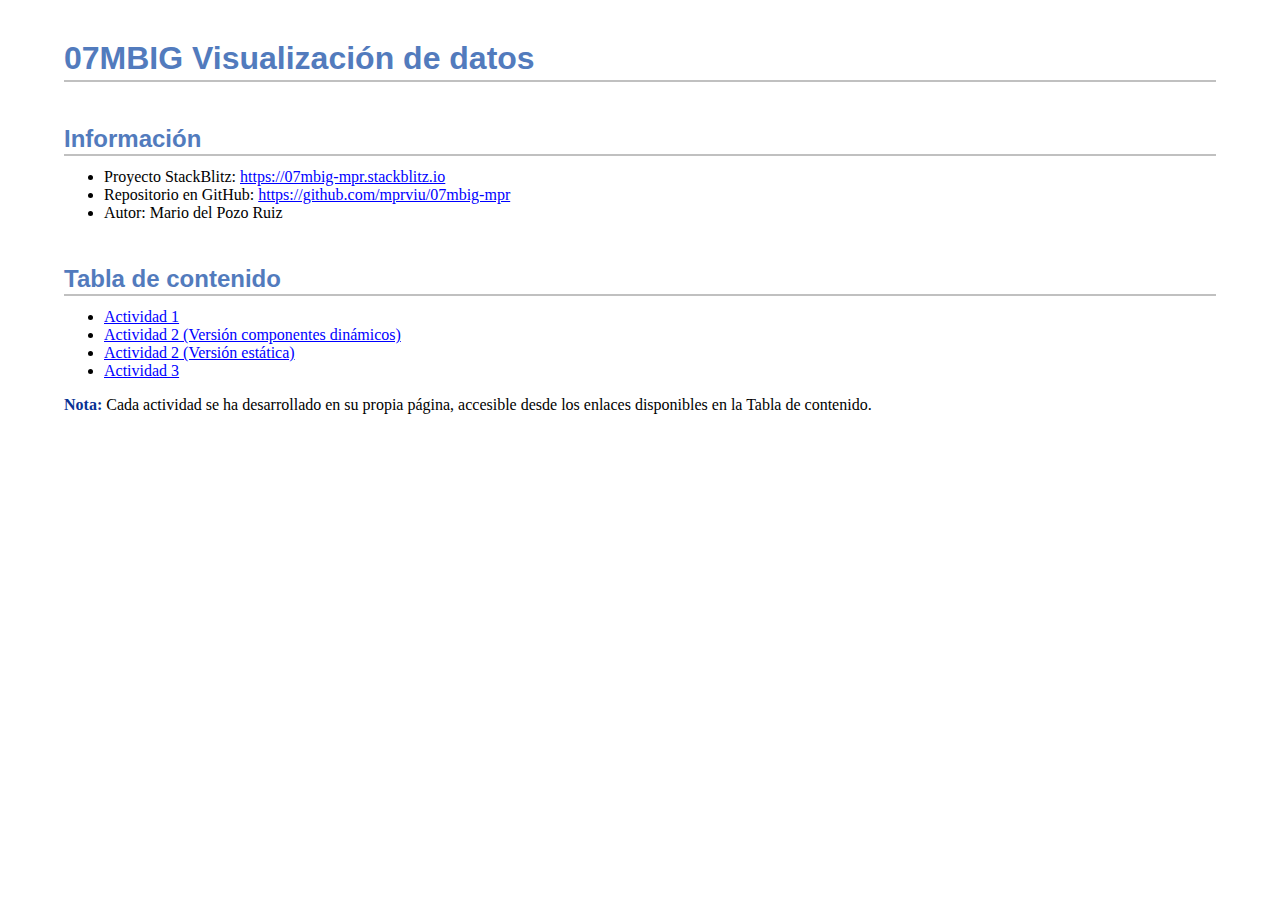
<file: index.html>
<html>

<head>
  <meta charset="UTF-8">
  <link rel="stylesheet" type="text/css" href="styles.css">
</head>

<body>

  <h1>07MBIG Visualización de datos</h1>

  <h2>Información</h2>

  <ul>
    <li>Proyecto StackBlitz: <a href="https://07mbig-mpr.stackblitz.io" target="_blank">https://07mbig-mpr.stackblitz.io</a></li>
    <li>Repositorio en GitHub: <a href="https://github.com/mprviu/07mbig-mpr" target="_blank">https://github.com/mprviu/07mbig-mpr</a></li>
    <li>Autor: Mario del Pozo Ruiz</li>
  </ul>
  
  <h2>Tabla de contenido</h2>

  <ul>
    <li><a href="ag01.html" target="_blank">Actividad 1</a></li>
    <li><a href="ag02.html" target="_blank">Actividad 2 (Versión componentes dinámicos)</a></li>
    <li><a href="ag02-static.html" target="_blank">Actividad 2 (Versión estática)</a></li>
    <li><a href="ag03.html" target="_blank">Actividad 3</a></li>
  </ul>

  <strong>Nota:</strong> Cada actividad se ha desarrollado en su propia página, accesible desde los enlaces disponibles en la Tabla de contenido.
  
</body>

</html>
</file>
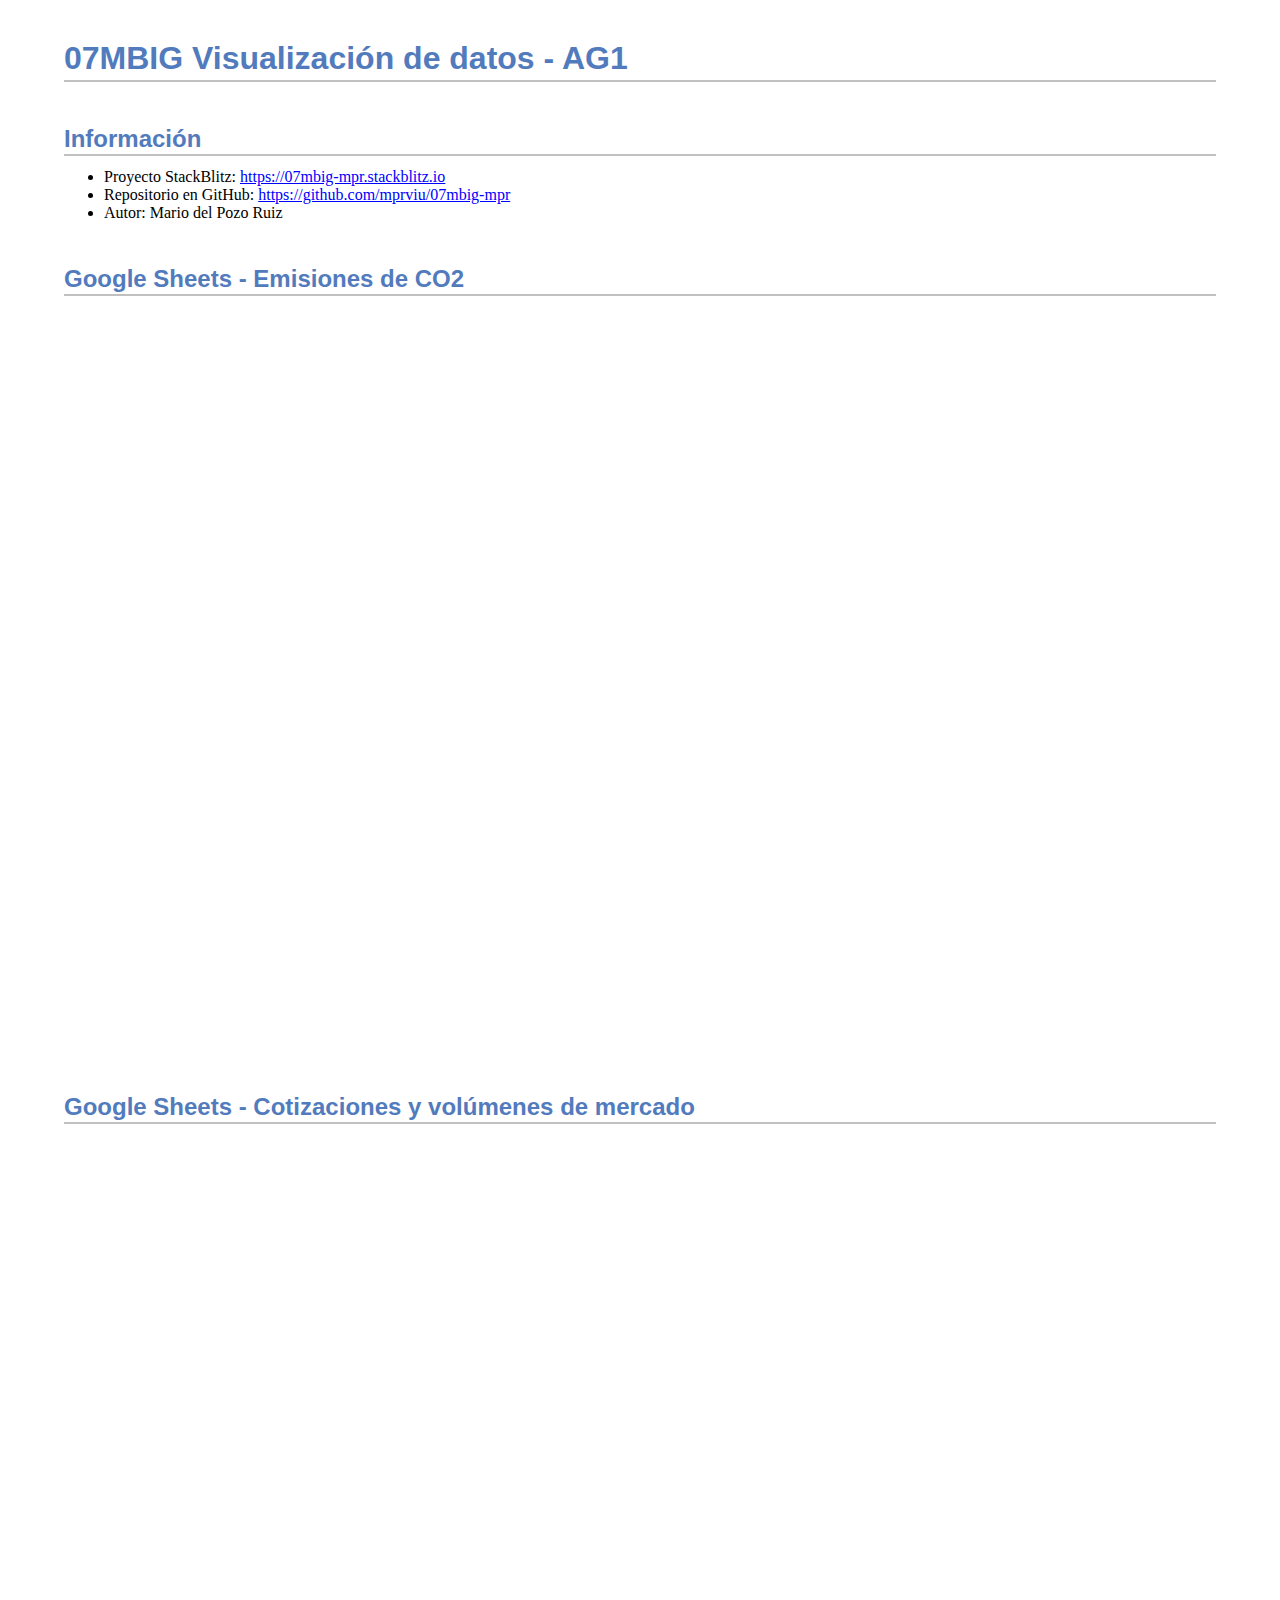
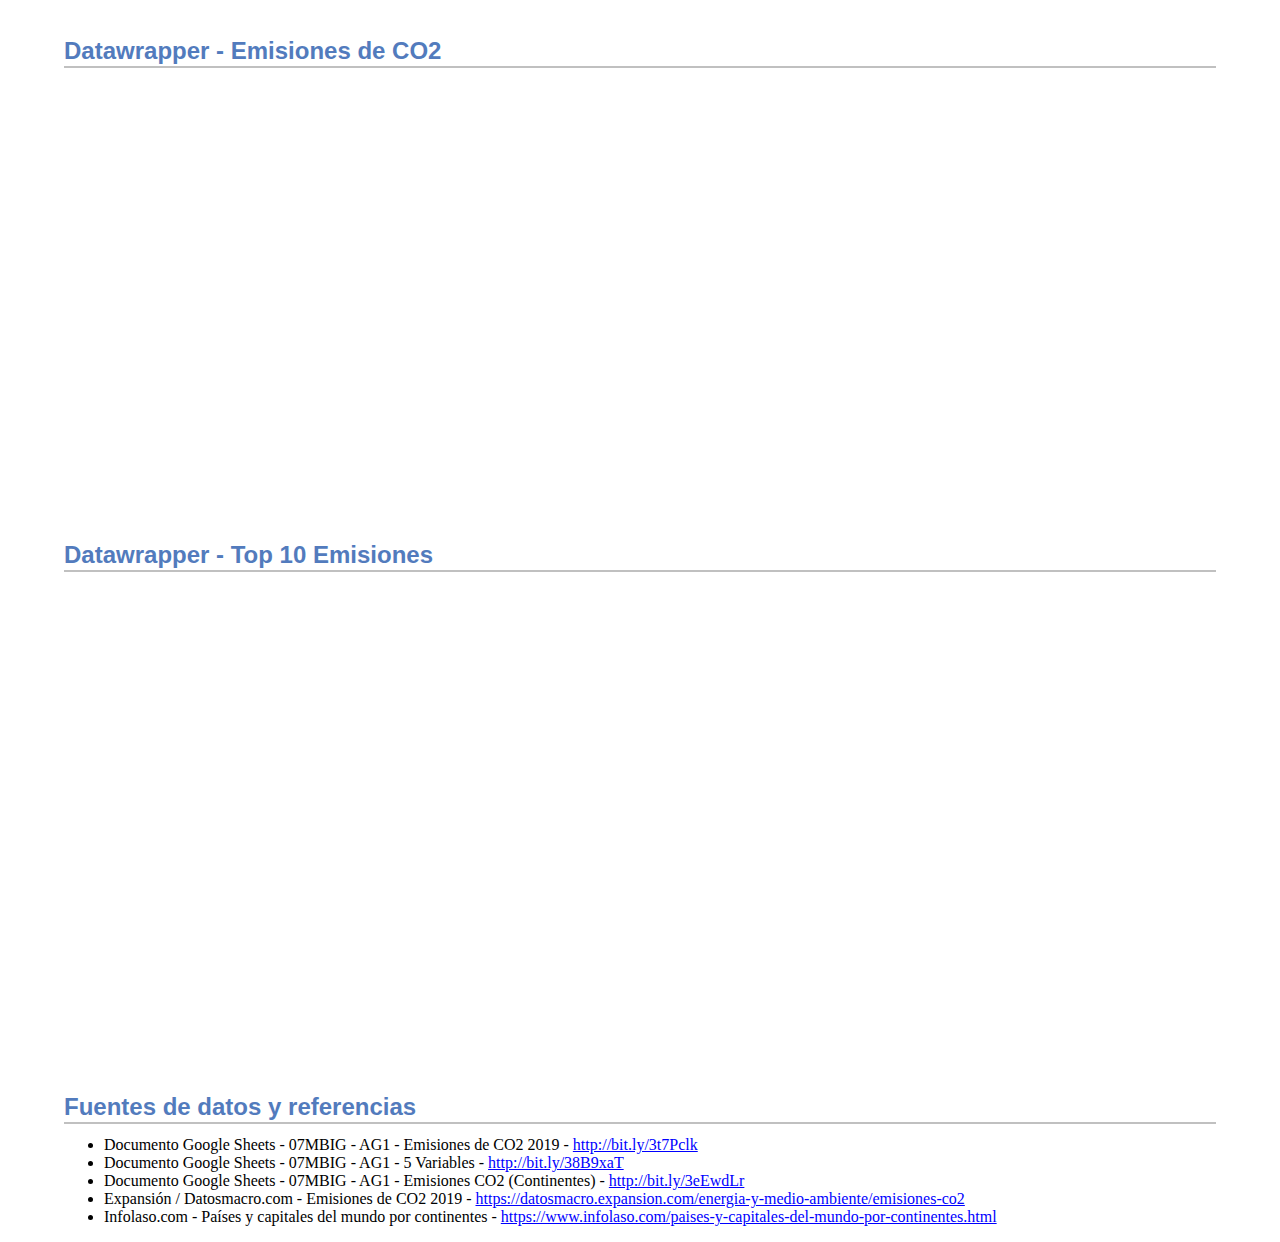
<file: ag01.html>
<html>

<head>
  <meta charset="UTF-8">
  <link rel="stylesheet" type="text/css" href="styles.css">
</head>

<body>

  <h1>07MBIG Visualización de datos - AG1</h1>

  <h2>Información</h2>

  <ul>
    <li>Proyecto StackBlitz: <a href="https://07mbig-mpr.stackblitz.io" target="_blank">https://07mbig-mpr.stackblitz.io</a></li>
    <li>Repositorio en GitHub: <a href="https://github.com/mprviu/07mbig-mpr" target="_blank">https://github.com/mprviu/07mbig-mpr</a></li>
    <li>Autor: Mario del Pozo Ruiz</li>
  </ul>
  
  <h2>Google Sheets - Emisiones de CO2</h2>

  <iframe width="600" height="371" seamless frameborder="0" scrolling="no"
    src="https://docs.google.com/spreadsheets/d/e/2PACX-1vSexe5Uo3cQLIvAupK3PdU0k605nMFOGL-mo4qXSq9dDN20P7zjw4-MDD4L7oWCDUs12UlwZ1EOcEOT/pubchart?oid=1952169099&amp;format=interactive"></iframe>

  <br>

  <iframe width="600" height="371" seamless frameborder="0" scrolling="no"
    src="https://docs.google.com/spreadsheets/d/e/2PACX-1vSexe5Uo3cQLIvAupK3PdU0k605nMFOGL-mo4qXSq9dDN20P7zjw4-MDD4L7oWCDUs12UlwZ1EOcEOT/pubchart?oid=1890265446&amp;format=interactive"></iframe>

  <div class="pagebreak"></div>

  <h2>Google Sheets - Cotizaciones y volúmenes de mercado</h2>

  <iframe width="734" height="458" seamless frameborder="0" scrolling="no"
    src="https://docs.google.com/spreadsheets/d/e/2PACX-1vT_Cd1KHoWh1WCPsSHDpvfb7A7vk-F5zChNsT5fICQ7yUTW9SR0n7gVpGFO5X-6pAjgMXdGFB5tE1k1/pubchart?oid=1679826068&amp;format=interactive"></iframe>

  <h2>Datawrapper - Emisiones de CO2</h2>

  <br>
  <iframe title="Emisiones de CO2 por país" aria-label="chart" id="datawrapper-chart-nMovX" src="https://datawrapper.dwcdn.net/nMovX/2/" scrolling="no" frameborder="0" style="border: none;" width="600" height="400"></iframe>

  <div class="pagebreak"></div>

  <h2>Datawrapper - Top 10 Emisiones</h2>

  <br>
  <iframe title="Top 10 Emisiones CO2 en 2019" aria-label="Gráfica de barras" id="datawrapper-chart-0iBAX" src="https://datawrapper.dwcdn.net/0iBAX/1/" scrolling="no" frameborder="0" style="border: none;" width="600" height="448"></iframe>

  <h2>Fuentes de datos y referencias</h2>

  <ul>
    <!-- https://docs.google.com/spreadsheets/d/162YwyYku1YlhpKt06uvUOUwhfNQkAUReex4Pi77S6ek/edit#gid=0 -->
    <li>Documento Google Sheets - 07MBIG - AG1 - Emisiones de CO2 2019 - <a href="http://bit.ly/3t7Pclk" target="_blank">http://bit.ly/3t7Pclk</a></li>

    <!-- https://docs.google.com/spreadsheets/d/1x44pdCOqfGzvIdKfoI4wIGOaCKNhW3azXX-zViV98aU/edit#gid=0 -->
    <li>Documento Google Sheets - 07MBIG - AG1 - 5 Variables - <a href="http://bit.ly/38B9xaT" target="_blank">http://bit.ly/38B9xaT</a></li>

    <!-- https://docs.google.com/spreadsheets/d/1yw7EUd8SVRg5HNuO9KdSREu2eZB4G1w4_jFOiofqgYA/edit?usp=sharing -->
    <li>Documento Google Sheets - 07MBIG - AG1 - Emisiones CO2 (Continentes) - <a href="http://bit.ly/3eEwdLr" target="_blank">http://bit.ly/3eEwdLr</a></li>

    <li>Expansión / Datosmacro.com - Emisiones de CO2 2019 - <a href="https://datosmacro.expansion.com/energia-y-medio-ambiente/emisiones-co2" target="_blank">https://datosmacro.expansion.com/energia-y-medio-ambiente/emisiones-co2</a></li>
    <li>Infolaso.com - Países y capitales del mundo por continentes - <a href="https://www.infolaso.com/paises-y-capitales-del-mundo-por-continentes.html" target="_blank">https://www.infolaso.com/paises-y-capitales-del-mundo-por-continentes.html</a></li>
  </ul>
  
</body>

</html>
</file>
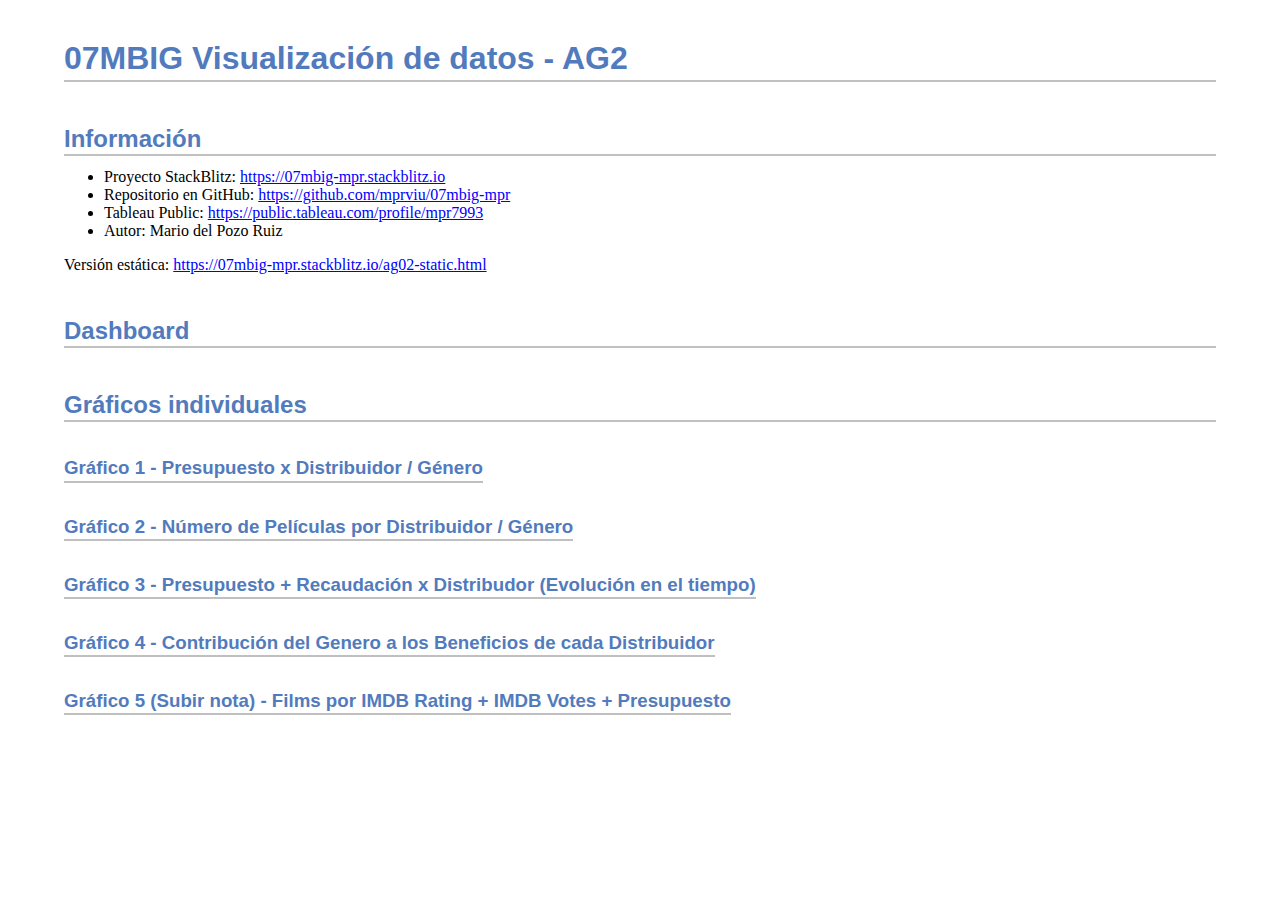
<file: ag02.html>
<html>

<head>
  <meta charset="UTF-8">
  <link rel="stylesheet" type="text/css" href="styles.css">
</head>

<body>

  <h1>07MBIG Visualización de datos - AG2</h1>

  <h2>Información</h2>

  <ul>
    <li>Proyecto StackBlitz: <a href="https://07mbig-mpr.stackblitz.io" target="_blank">https://07mbig-mpr.stackblitz.io</a></li>
    <li>Repositorio en GitHub: <a href="https://github.com/mprviu/07mbig-mpr" target="_blank">https://github.com/mprviu/07mbig-mpr</a></li>
    <li>Tableau Public: <a href="https://public.tableau.com/profile/mpr7993" target="_blank">https://public.tableau.com/profile/mpr7993</a></li>
    
    <li>Autor: Mario del Pozo Ruiz</li>
  </ul>

  Versión estática: <a href="ag02-static.html" target="_blank">https://07mbig-mpr.stackblitz.io/ag02-static.html</a>

  <h2>Dashboard</h2>

  <div class='tableauPlaceholder' id='viz1616532627805' style='position: relative'><noscript><a href='#'><img alt=' ' src='https:&#47;&#47;public.tableau.com&#47;static&#47;images&#47;Vi&#47;VisualizacinAG2v0_3&#47;DashboardAG2Dinmica&#47;1_rss.png' style='border: none' /></a></noscript><object class='tableauViz'  style='display:none;'><param name='host_url' value='https%3A%2F%2Fpublic.tableau.com%2F' /> <param name='embed_code_version' value='3' /> <param name='site_root' value='' /><param name='name' value='VisualizacinAG2v0_3&#47;DashboardAG2Dinmica' /><param name='tabs' value='no' /><param name='toolbar' value='yes' /><param name='static_image' value='https:&#47;&#47;public.tableau.com&#47;static&#47;images&#47;Vi&#47;VisualizacinAG2v0_3&#47;DashboardAG2Dinmica&#47;1.png' /> <param name='animate_transition' value='yes' /><param name='display_static_image' value='yes' /><param name='display_spinner' value='yes' /><param name='display_overlay' value='yes' /><param name='display_count' value='yes' /><param name='language' value='en-GB' /></object></div>                <script type='text/javascript'>                    var divElement = document.getElementById('viz1616532627805');                    var vizElement = divElement.getElementsByTagName('object')[0];                    if ( divElement.offsetWidth > 800 ) { vizElement.style.width='100%';vizElement.style.height=(divElement.offsetWidth*0.75)+'px';} else if ( divElement.offsetWidth > 500 ) { vizElement.style.width='100%';vizElement.style.height='927px';} else { vizElement.style.width='100%';vizElement.style.height='1577px';}                     var scriptElement = document.createElement('script');                    scriptElement.src = 'https://public.tableau.com/javascripts/api/viz_v1.js';                    vizElement.parentNode.insertBefore(scriptElement, vizElement);                </script>

  <h2>Gráficos individuales</h2>

  <h3>Gráfico 1 - Presupuesto x Distribuidor / Género</h3><br>

  <div class='tableauPlaceholder' id='viz1616533445563' style='position: relative'><noscript><a href='#'><img alt=' ' src='https:&#47;&#47;public.tableau.com&#47;static&#47;images&#47;Pr&#47;PresupuestoxDistribuidorGnerov0_1&#47;PresupuestoxDistribuidorGnero&#47;1_rss.png' style='border: none' /></a></noscript><object class='tableauViz'  style='display:none;'><param name='host_url' value='https%3A%2F%2Fpublic.tableau.com%2F' /> <param name='embed_code_version' value='3' /> <param name='site_root' value='' /><param name='name' value='PresupuestoxDistribuidorGnerov0_1&#47;PresupuestoxDistribuidorGnero' /><param name='tabs' value='no' /><param name='toolbar' value='yes' /><param name='static_image' value='https:&#47;&#47;public.tableau.com&#47;static&#47;images&#47;Pr&#47;PresupuestoxDistribuidorGnerov0_1&#47;PresupuestoxDistribuidorGnero&#47;1.png' /> <param name='animate_transition' value='yes' /><param name='display_static_image' value='yes' /><param name='display_spinner' value='yes' /><param name='display_overlay' value='yes' /><param name='display_count' value='yes' /><param name='language' value='en-GB' /></object></div>                <script type='text/javascript'>                    var divElement = document.getElementById('viz1616533445563');                    var vizElement = divElement.getElementsByTagName('object')[0];                    vizElement.style.width='100%';vizElement.style.height=(divElement.offsetWidth*0.75)+'px';                    var scriptElement = document.createElement('script');                    scriptElement.src = 'https://public.tableau.com/javascripts/api/viz_v1.js';                    vizElement.parentNode.insertBefore(scriptElement, vizElement);                </script>

  <h3>Gráfico 2 - Número de Películas por Distribuidor / Género</h3><br>

  <div class='tableauPlaceholder' id='viz1616533472937' style='position: relative'><noscript><a href='#'><img alt=' ' src='https:&#47;&#47;public.tableau.com&#47;static&#47;images&#47;Nm&#47;NmerodePelculasporDistribuidorGenerov0_1&#47;TreeMap&#47;1_rss.png' style='border: none' /></a></noscript><object class='tableauViz'  style='display:none;'><param name='host_url' value='https%3A%2F%2Fpublic.tableau.com%2F' /> <param name='embed_code_version' value='3' /> <param name='site_root' value='' /><param name='name' value='NmerodePelculasporDistribuidorGenerov0_1&#47;TreeMap' /><param name='tabs' value='no' /><param name='toolbar' value='yes' /><param name='static_image' value='https:&#47;&#47;public.tableau.com&#47;static&#47;images&#47;Nm&#47;NmerodePelculasporDistribuidorGenerov0_1&#47;TreeMap&#47;1.png' /> <param name='animate_transition' value='yes' /><param name='display_static_image' value='yes' /><param name='display_spinner' value='yes' /><param name='display_overlay' value='yes' /><param name='display_count' value='yes' /><param name='language' value='en-GB' /></object></div>                <script type='text/javascript'>                    var divElement = document.getElementById('viz1616533472937');                    var vizElement = divElement.getElementsByTagName('object')[0];                    vizElement.style.width='100%';vizElement.style.height=(divElement.offsetWidth*0.75)+'px';                    var scriptElement = document.createElement('script');                    scriptElement.src = 'https://public.tableau.com/javascripts/api/viz_v1.js';                    vizElement.parentNode.insertBefore(scriptElement, vizElement);                </script>

  <h3>Gráfico 3 - Presupuesto + Recaudación x Distribudor (Evolución en el tiempo)</h3><br>

  <div class='tableauPlaceholder' id='viz1616533528067' style='position: relative'><noscript><a href='#'><img alt=' ' src='https:&#47;&#47;public.tableau.com&#47;static&#47;images&#47;Pr&#47;PresupuestoRecaudacinxDistribudorEvolucineneltiempov0_1&#47;Evolucineneltiempo&#47;1_rss.png' style='border: none' /></a></noscript><object class='tableauViz'  style='display:none;'><param name='host_url' value='https%3A%2F%2Fpublic.tableau.com%2F' /> <param name='embed_code_version' value='3' /> <param name='site_root' value='' /><param name='name' value='PresupuestoRecaudacinxDistribudorEvolucineneltiempov0_1&#47;Evolucineneltiempo' /><param name='tabs' value='no' /><param name='toolbar' value='yes' /><param name='static_image' value='https:&#47;&#47;public.tableau.com&#47;static&#47;images&#47;Pr&#47;PresupuestoRecaudacinxDistribudorEvolucineneltiempov0_1&#47;Evolucineneltiempo&#47;1.png' /> <param name='animate_transition' value='yes' /><param name='display_static_image' value='yes' /><param name='display_spinner' value='yes' /><param name='display_overlay' value='yes' /><param name='display_count' value='yes' /><param name='language' value='en-GB' /></object></div>                <script type='text/javascript'>                    var divElement = document.getElementById('viz1616533528067');                    var vizElement = divElement.getElementsByTagName('object')[0];                    vizElement.style.width='100%';vizElement.style.height=(divElement.offsetWidth*0.75)+'px';                    var scriptElement = document.createElement('script');                    scriptElement.src = 'https://public.tableau.com/javascripts/api/viz_v1.js';                    vizElement.parentNode.insertBefore(scriptElement, vizElement);                </script>

  <h3>Gráfico 4 - Contribución del Genero a los Beneficios de cada Distribuidor</h3><br>

  <div class='tableauPlaceholder' id='viz1616533567852' style='position: relative'><noscript><a href='#'><img alt=' ' src='https:&#47;&#47;public.tableau.com&#47;static&#47;images&#47;Co&#47;ContribucindelGeneroalosBeneficiosdecadaDistribuidorv0_1&#47;Gnero-Beneficios&#47;1_rss.png' style='border: none' /></a></noscript><object class='tableauViz'  style='display:none;'><param name='host_url' value='https%3A%2F%2Fpublic.tableau.com%2F' /> <param name='embed_code_version' value='3' /> <param name='site_root' value='' /><param name='name' value='ContribucindelGeneroalosBeneficiosdecadaDistribuidorv0_1&#47;Gnero-Beneficios' /><param name='tabs' value='no' /><param name='toolbar' value='yes' /><param name='static_image' value='https:&#47;&#47;public.tableau.com&#47;static&#47;images&#47;Co&#47;ContribucindelGeneroalosBeneficiosdecadaDistribuidorv0_1&#47;Gnero-Beneficios&#47;1.png' /> <param name='animate_transition' value='yes' /><param name='display_static_image' value='yes' /><param name='display_spinner' value='yes' /><param name='display_overlay' value='yes' /><param name='display_count' value='yes' /><param name='language' value='en-GB' /></object></div>                <script type='text/javascript'>                    var divElement = document.getElementById('viz1616533567852');                    var vizElement = divElement.getElementsByTagName('object')[0];                    vizElement.style.width='100%';vizElement.style.height=(divElement.offsetWidth*0.75)+'px';                    var scriptElement = document.createElement('script');                    scriptElement.src = 'https://public.tableau.com/javascripts/api/viz_v1.js';                    vizElement.parentNode.insertBefore(scriptElement, vizElement);                </script>

  <h3>Gráfico 5 (Subir nota) - Films por IMDB Rating + IMDB Votes + Presupuesto</h3><br>

  <div class='tableauPlaceholder' id='viz1616533585590' style='position: relative'><noscript><a href='#'><img alt=' ' src='https:&#47;&#47;public.tableau.com&#47;static&#47;images&#47;Fi&#47;FilmsporIMDBRatingIMDBVotesPresupuestov0_1&#47;Dispersinconburbujas&#47;1_rss.png' style='border: none' /></a></noscript><object class='tableauViz'  style='display:none;'><param name='host_url' value='https%3A%2F%2Fpublic.tableau.com%2F' /> <param name='embed_code_version' value='3' /> <param name='site_root' value='' /><param name='name' value='FilmsporIMDBRatingIMDBVotesPresupuestov0_1&#47;Dispersinconburbujas' /><param name='tabs' value='no' /><param name='toolbar' value='yes' /><param name='static_image' value='https:&#47;&#47;public.tableau.com&#47;static&#47;images&#47;Fi&#47;FilmsporIMDBRatingIMDBVotesPresupuestov0_1&#47;Dispersinconburbujas&#47;1.png' /> <param name='animate_transition' value='yes' /><param name='display_static_image' value='yes' /><param name='display_spinner' value='yes' /><param name='display_overlay' value='yes' /><param name='display_count' value='yes' /><param name='language' value='en-GB' /></object></div>                <script type='text/javascript'>                    var divElement = document.getElementById('viz1616533585590');                    var vizElement = divElement.getElementsByTagName('object')[0];                    vizElement.style.width='100%';vizElement.style.height=(divElement.offsetWidth*0.75)+'px';                    var scriptElement = document.createElement('script');                    scriptElement.src = 'https://public.tableau.com/javascripts/api/viz_v1.js';                    vizElement.parentNode.insertBefore(scriptElement, vizElement);                </script>

</body>

</html>
</file>
<file: styles.css>
@media print {
  .pagebreak {
    page-break-before: always;
  }
}

/* Gráficos D3Plus Actividad 3 */
#viz1, #viz2, #viz3 {
  width: 80%;
  height: 400px;
}

/* ************************************************************************ */

body {
  font-family: Georgia, serif;
}

h1,
h2,
h3,
h4,
h5,
h6,
div.title,
caption.title,
thead,
p.table.header,
#toctitle,
#author,
#revnumber,
#revdate,
#revremark,
#footer {
  font-family: Arial, Helvetica, sans-serif;
}

body {
  margin: 1em 5% 1em 5%;
}

a {
  color: blue;
  text-decoration: underline;
}
/*a:visited {
  color: fuchsia;
}*/

em {
  font-style: italic;
  color: navy;
}

strong {
  font-weight: bold;
  color: #083194;
}

h1,
h2,
h3,
h4,
h5,
h6 {
  color: #527bbd;
  margin-top: 1.2em;
  margin-bottom: 0.5em;
  line-height: 1.3;
}

h1,
h2,
h3 {
  border-bottom: 2px solid silver;
}
h2 {
  padding-top: 0.5em;
}
h3 {
  float: left;
}
h3 + * {
  clear: left;
}
h5 {
  font-size: 1em;
}

div.sectionbody {
  margin-left: 0;
}

hr {
  border: 1px solid silver;
}

p {
  margin-top: 0.5em;
  margin-bottom: 0.5em;
}

ul,
ol,
li > p {
  margin-top: 0;
}
</file>
